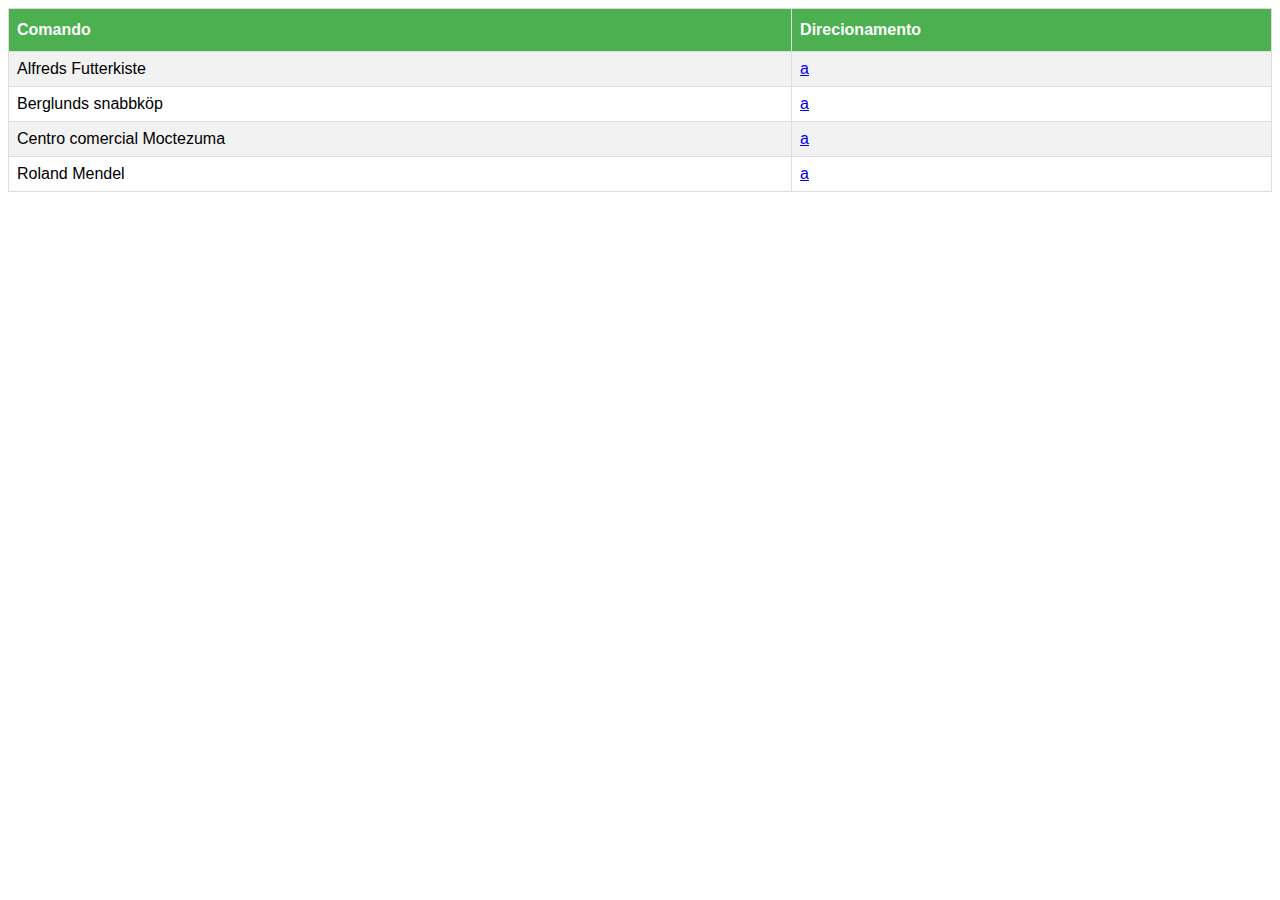
<file: projeto/font_code/direcionamentoClient.html>
<html>
<head>

</head>
<link rel="stylesheet" href="estiloclient.css">
<body>

<table id="customers">
  <tr>
	<th>Comando</th>
	<th>Direcionamento</th>
    
  </tr>
  <tr>
    <td>Alfreds Futterkiste</td>
	<td><a href="index.html">a</a></td>
	
  </tr>
  <tr>
    <td>Berglunds snabbköp</td>
	<td><a href="index.html">a</a></td>

  </tr>
  <tr>
    <td>Centro comercial Moctezuma</td>
	<td><a href="index.html">a</a></td>

  </tr>
  <tr>
    
    <td>Roland Mendel</td>
    <td><a href="index.html">a</a></td>

  </tr>
  
</table>

</body>
</html>
</file>
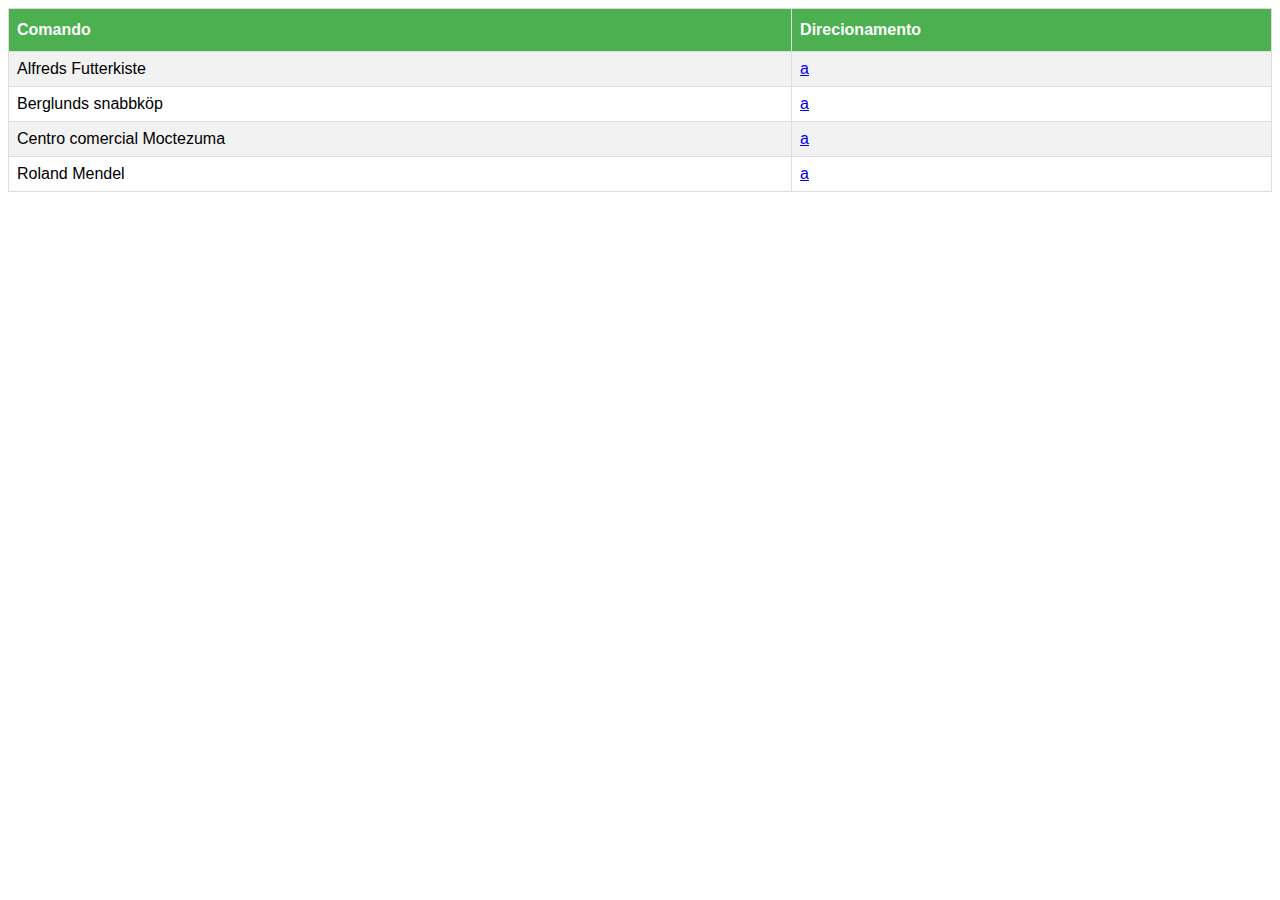
<file: projeto/font_code/direcionamentoServer.html>
<html>
<head>

</head>
<link rel="stylesheet" href="estiloserver.css">
<body>

<table id="customers">
  <tr>
	<th>Comando</th>
	<th>Direcionamento</th>
    
  </tr>
  <tr>
    <td>Alfreds Futterkiste</td>
	<td><a href="index.html">a</a></td>
	
  </tr>
  <tr>
    <td>Berglunds snabbköp</td>
	<td><a href="index.html">a</a></td>

  </tr>
  <tr>
    <td>Centro comercial Moctezuma</td>
	<td><a href="index.html">a</a></td>

  </tr>
  <tr>
    
    <td>Roland Mendel</td>
    <td><a href="index.html">a</a></td>

  </tr>
  
</table>

</body>
</html>
</file>
<file: projeto/font_code/estiloclient.css>
#customers {
    font-family: "Trebuchet MS", Arial, Helvetica, sans-serif;
    border-collapse: collapse;
    width: 100%;
  }
  
  #customers td, #customers th {
    border: 1px solid #ddd;
    padding: 8px;
  }
  
  #customers tr:nth-child(even){background-color: #f2f2f2;}
  
  #customers tr:hover {background-color: #ddd;}
  
  #customers th {
    padding-top: 12px;
    padding-bottom: 12px;
    text-align: left;
    background-color: #4CAF50;
    color: white;
  }
</file>
<file: projeto/font_code/estiloserver.css>
#customers {
    font-family: "Trebuchet MS", Arial, Helvetica, sans-serif;
    border-collapse: collapse;
    width: 100%;
  }
  
  #customers td, #customers th {
    border: 1px solid #ddd;
    padding: 8px;
  }
  
  #customers tr:nth-child(even){background-color: #f2f2f2;}
  
  #customers tr:hover {background-color: #ddd;}
  
  #customers th {
    padding-top: 12px;
    padding-bottom: 12px;
    text-align: left;
    background-color: #4CAF50;
    color: white;
  }
</file>
